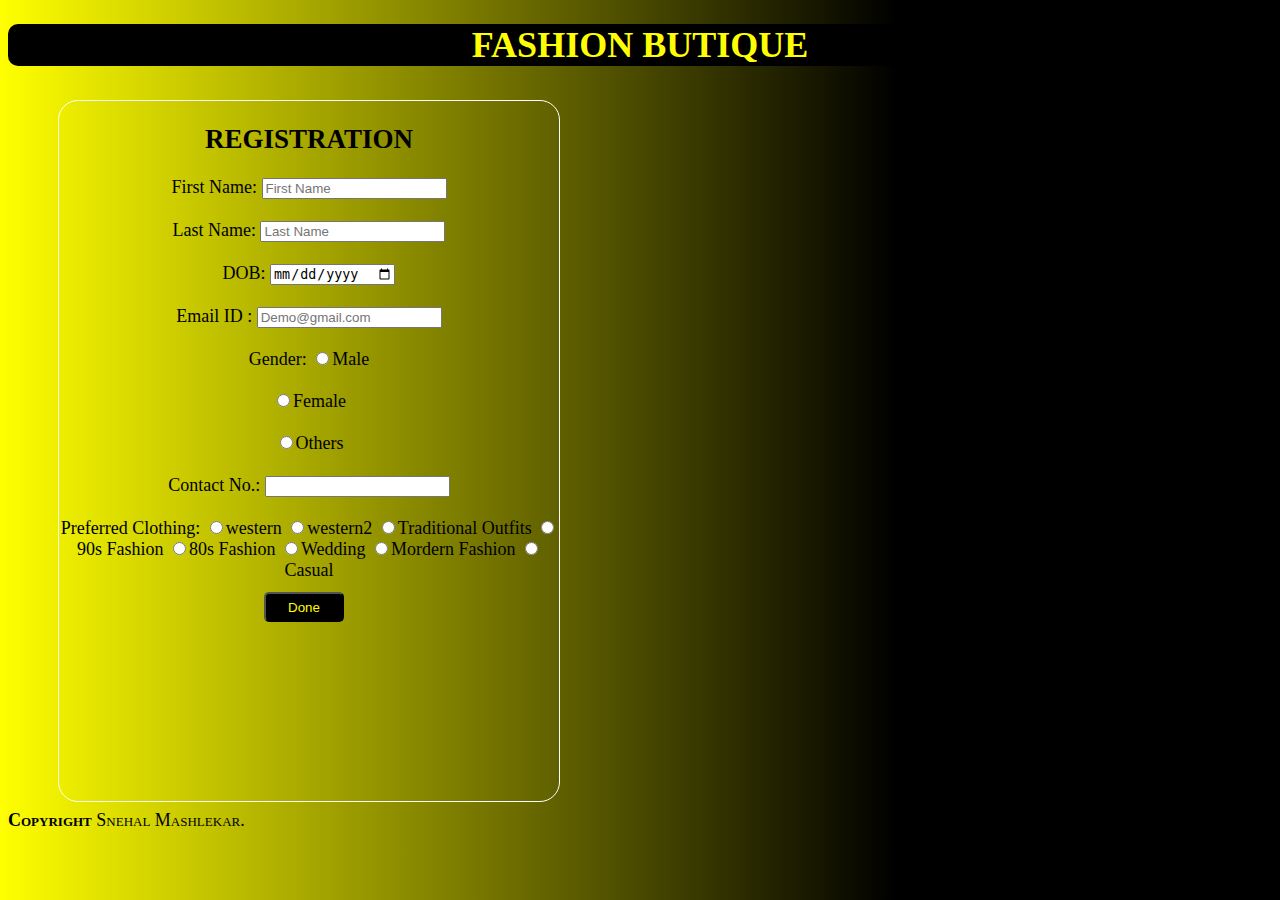
<file: index.html>
<!DOCTYPE html>
<html lang="en">
<head>
  <title>User Details Portal</title>
  <link rel="stylesheet" type="text/css" href="s1.css">
</head>
<body>
<header>
  <h1>FASHION BUTIQUE</h1>

</header>
<main>
  <form action="regPHP.php" method="POST" netlify>
    <div class="maindiv" align="center" >
      <h2>REGISTRATION</h2>
        <label>First Name:</label>
        <input type="Textbox"  placeholder="First Name" name="fname"><br><br>
        <label>Last Name:</label>
        <input type="Textbox" placeholder="Last Name" name="lname" ><br><br>
        <label>DOB:</label>
        <input type="date"  name="dob"><br><br>
        <label for="email" >Email ID :</label>
        <input type="Email" placeholder="Demo@gmail.com" id="email" name="email"><br><br>
       
        <label>Gender:</label> 
        <input type="radio" name="Gen" id="Gen" >Male <br><br>
        <input type="radio" name="Gen" id="Gen" >Female <br><br>
        <input type="radio" name="Gen" id="Gen" >Others <br><br>
        
        <label>Contact No.:</label>
        <input type="tel" maxlength="10" name="contact"><br><br>

        <label>Preferred Clothing:</label>
        <input type="radio" id="Western" name="Western" ><label for="Western" >western</label> 
        <input type="radio" id="Western" name="Western" ><label for="Western" >western2</label>
        <input type="radio" id="Tradition" name="Tradition"><label for="Tradition">Traditional Outfits</label>
        <input type="radio" id="90s Fashion" name="90s Fashion"><label for="90s Fashion">90s Fashion</label>
        <input type="radio" id="80s Fashion" name="80s Fashion"><label for="80s Fashion">80s Fashion</label> 
        <input type="radio" id="Wedding" name="Wedding"><label for="Wedding">Wedding</label>
        <input type="radio" id="Mordern Fashion" name="Mordern Fashion"><label for="Mordern Fashion">Mordern Fashion</label>
        <input type="radio" id="Casual" name="Casual"><label for="Casual">Casual</label><br><br>
        
        
        <button  id="btn" value="Done">Done 

    </div> 
  </form>

</main>
<footer > 
  <p   title="This is a toolkit">
  <strong>Copyright</strong> Snehal Mashlekar.
  </p>

 
</footer>

</body>
</html>
</file>
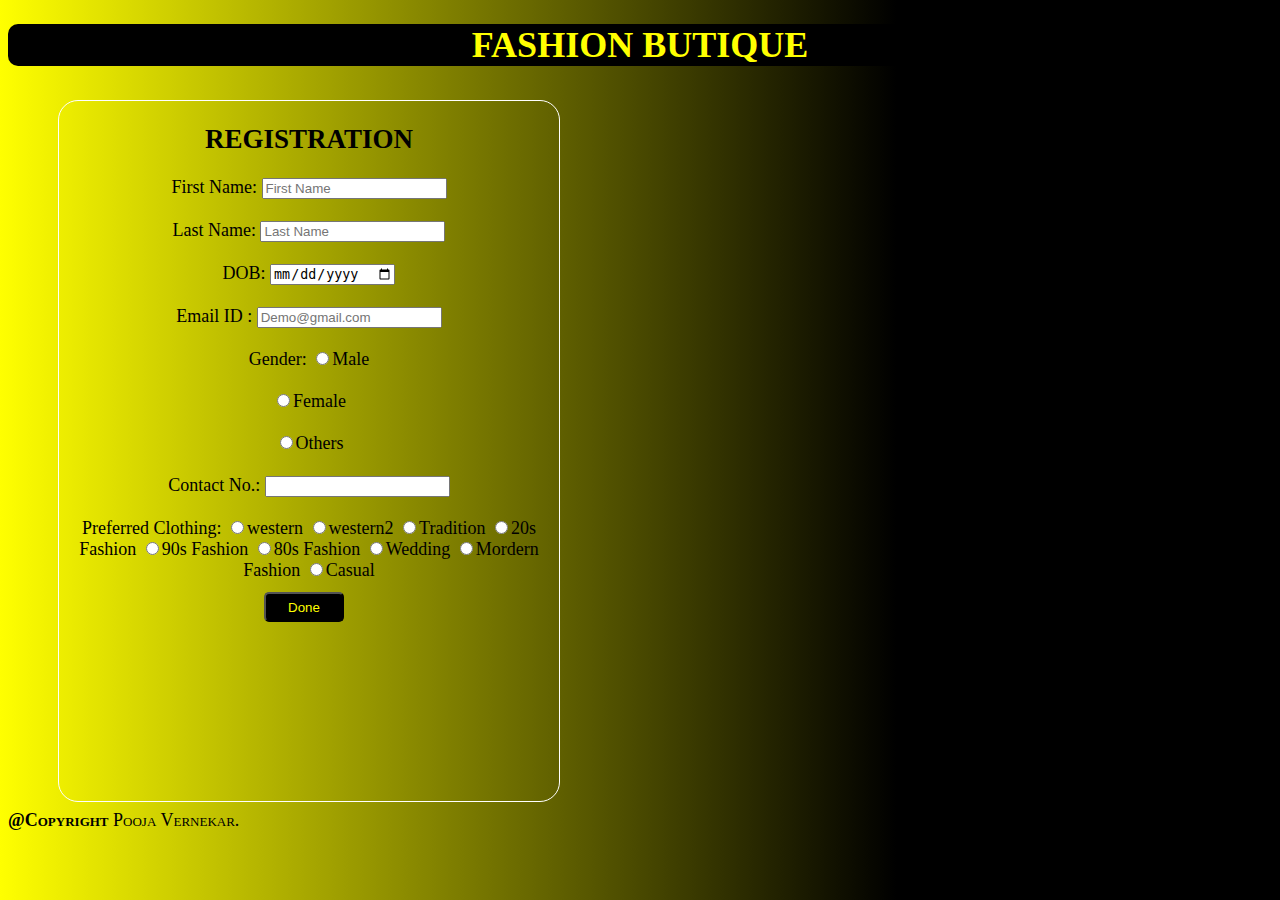
<file: hello.html>
<!DOCTYPE html>
<html lang="en">
<head>
  <title>User Details Portal</title>
  <link rel="stylesheet" type="text/css" href="s1.css">
</head>
<body>
<header>
  <h1>FASHION BUTIQUE</h1>

</header>
<main>
  <form action="regPHP.php" method="POST" netlify>
    <div class="maindiv" align="center" >
      <h2>REGISTRATION</h2>
        <label>First Name:</label>
        <input type="Textbox"  placeholder="First Name" name="fname"><br><br>
        <label>Last Name:</label>
        <input type="Textbox" placeholder="Last Name" name="lname" ><br><br>
        <label>DOB:</label>
        <input type="date"  name="dob"><br><br>
        <label for="email" >Email ID :</label>
        <input type="Email" placeholder="Demo@gmail.com" id="email" name="email"><br><br>
       
        <label>Gender:</label> 
        <input type="radio" name="Gen" id="Gen" >Male <br><br>
        <input type="radio" name="Gen" id="Gen" >Female <br><br>
        <input type="radio" name="Gen" id="Gen" >Others <br><br>
        
        <label>Contact No.:</label>
        <input type="tel" maxlength="10" name="contact"><br><br>

        <label>Preferred Clothing:</label>
        <input type="radio" id="Western" name="Western" ><label for="Western">western</label> 
        <input type="radio" id="Western" name="Western" ><label for="Western">western2</label>
        <input type="radio" id="Tradition" name="Tradition"><label for="Tradition">Tradition</label>
        <input type="radio" id="90s Fashion" name="90s Fashion"><label for="90s Fashion">20s Fashion</label>
        <input type="radio" id="90s Fashion" name="90s Fashion"><label for="90s Fashion">90s Fashion</label>
        <input type="radio" id="80s Fashion" name="80s Fashion"><label for="80s Fashion">80s Fashion</label> 
        <input type="radio" id="Wedding" name="Wedding"><label for="Wedding">Wedding</label>
        <input type="radio" id="Mordern Fashion" name="Mordern Fashion"><label for="Mordern Fashion">Mordern Fashion</label>
        <input type="radio" id="Casual" name="Casual"><label for="Casual">Casual</label><br><br>
        
        
        <button  id="btn" value="Done">Done 

    </div> 
  </form>

</main>
<footer > 
  <p   title="This is a toolkit">
  <strong>@Copyright</strong> Pooja Vernekar.
  </p>

 
</footer>

</body>
</html>
</file>
<file: s1.css>
body{

    background-color: black;
    background-image: linear-gradient(to left, black 30%,yellow);
    background-position: top;
    font: optional;
    font-size: 18px ;
}
header{
    position: relative;
    top: 0px;

    background-color:black ;
    color:yellow;
    text-align: center;
    border-radius: 10px ;
    text-decoration:dotted;
}

.maindiv{
    position:relative;
    top:10px;
    left:50px;
    text-align: center;
    width: 500px; 
    min-height: 700px;   
    border:1px white solid ;
    border-radius: 20px ;
    color:black;
}
.subdiv{
    position:absolute;
    top:100px ;
    right:50px;
    text-align: center;
    width: 500px; 
    min-height: 700px;   
    border:1px white solid ;
    border-radius: 20px ;
    color: yellow;
}
#Gen{
    border:1px black solid ;
    border-radius: 10px ;


}
#btn{
    position: relative;
    bottom: 10px;
    right:5px;
    width: 80px;
    height: 30px;   
    border-radius: 5px;
    color: yellow;
    background-color: black;

}

p{
    
    font-variant: small-caps;


}
footer{
    position: relative;
    bottom: auto; 
    color: black;
}
</file>
